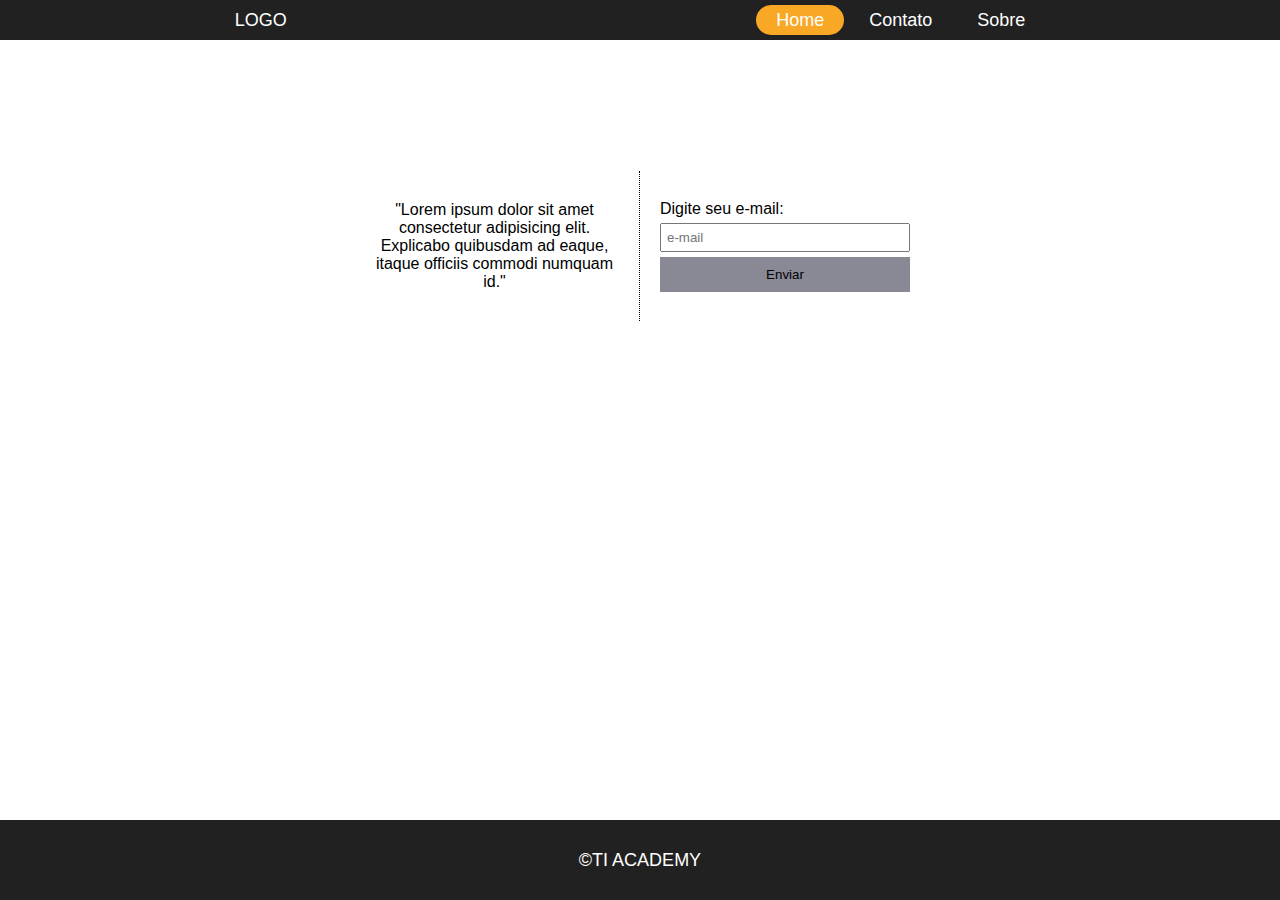
<file: desafios/primeiroDesafio/index.html>
<!DOCTYPE html>
<html lang="pt-br">
<head>
    <meta charset="UTF-8">
    <meta http-equiv="X-UA-Compatible" content="IE=edge">
    <meta name="viewport" content="width=device-width, initial-scale=1.0">
    <link rel="stylesheet" href="style1.css">
    <title>Desafio 1</title>
</head>
<body>
<header>
    <div id="cabecalho" class="flex">
        <div id="logo">LOGO</div>
        <nav>
            <a  id="home" href="#">Home</a>
            <a href="#">Contato</a>
            <a href="#">Sobre</a>
        </nav>
    </div>
</header>
<main>
    <div id="info-main" class="flex flex-center">
        <div id="txt" class="pontilhado">
            <p class="flex-center">"Lorem ipsum dolor sit amet consectetur adipisicing elit. 
                Explicabo quibusdam ad eaque, itaque officiis commodi numquam id."</p>
        </div>
        <div id="box">
            <label>Digite seu e-mail:</label>
            <input type="email" name="email" id="email" placeholder="e-mail">
            <input type="submit" value="Enviar" id="buttom">
        </div>
    </div>
</main>
<footer>
    <p id="copy">&copy;TI ACADEMY</p>
</footer>
</body>
</html>
</file>
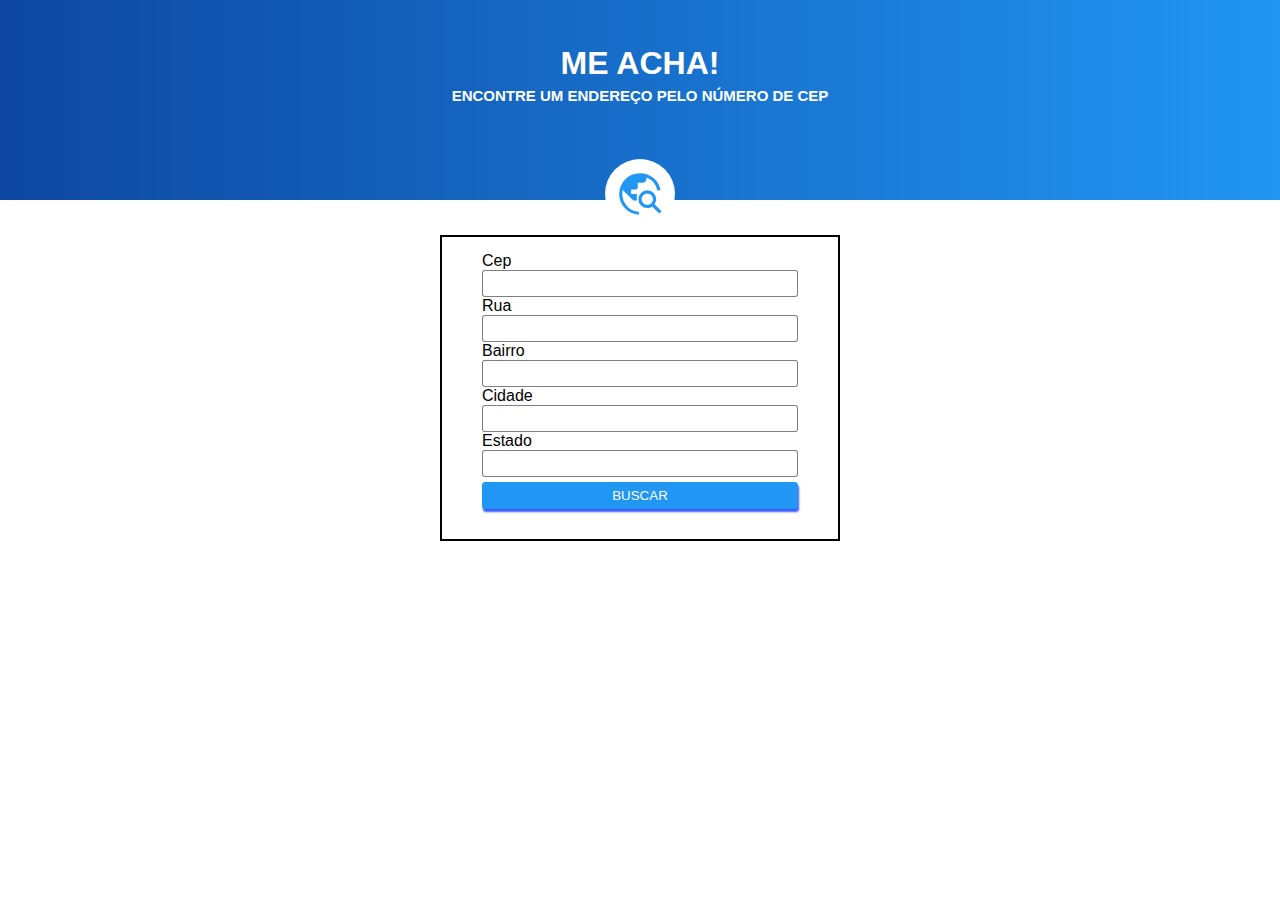
<file: desafios/segundoDesafio/index.html>
<!DOCTYPE html>
<html lang="pt-br">
<head>
    <meta charset="UTF-8">
    <meta http-equiv="X-UA-Compatible" content="IE=edge">
    <meta name="viewport" content="width=device-width, initial-scale=1.0">
    <link rel="stylesheet" href="https://fonts.googleapis.com/icon?family=Material+Icons">
    <link rel="stylesheet" href="https://fonts.googleapis.com/css2?family=Material+Symbols+Outlined:opsz,wght,FILL,GRAD@20..48,100..700,0..1,-50..200" />
    <link rel="stylesheet" href="style2.css">
    <title>Desafio 2</title>
</head>
<body>
<header>
    <div id="cabecalho">
        <h1>ME ACHA!</h1>
        <h2>ENCONTRE UM ENDEREÇO PELO NÚMERO DE CEP</h2>
    </div>
    <div id="icon" class="flex">
        <span class="material-symbols-outlined travel" >
            travel_explore
        </span>
    </div>
</header>
<main>
    <form method="get" id="formulario" class="flex">
        <fieldset>
            <label for="cep">Cep</label>
            <input type="text" name="cep" id="cep" class="endereço">
            <label for="rua">Rua</label>
            <input type="text" name="rua" id="rua" class="endereço">
            <label for="bairro">Bairro</label>
            <input type="text" name="bairro" id="bairro" class="endereço">
            <label for="cidade">Cidade</label>
            <input type="text" name="cidade" id="cidade" class="endereço">
            <label for="estado">Estado</label>
            <input type="text" name="estado" id="estado" class="endereço">
            <input type="submit" value="BUSCAR" class="endereço" id="button">
         </fieldset>
    </form>
</main>

</body>
</html>
</file>
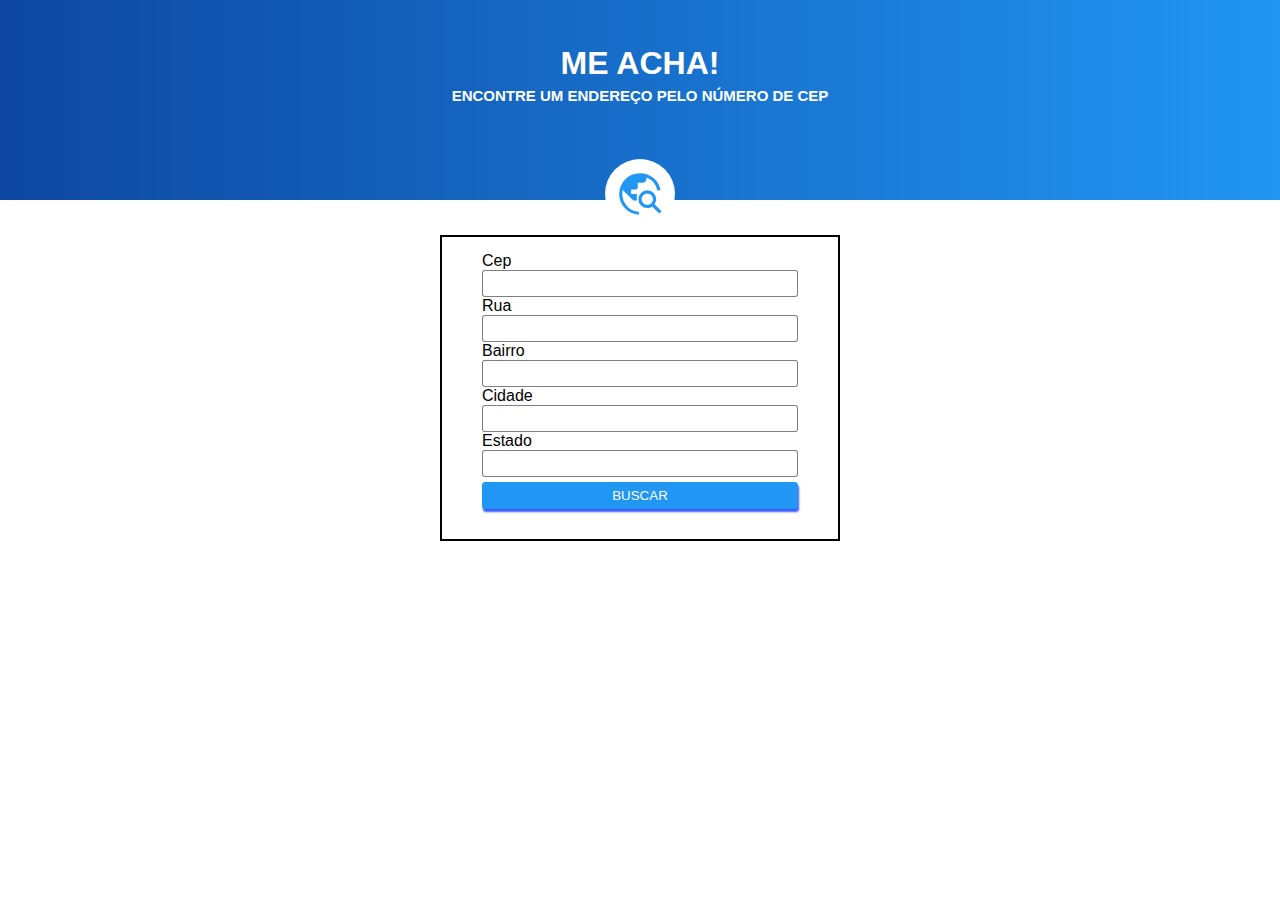
<file: desafios/segundoDesafio/desafio2.html>
<!DOCTYPE html>
<html lang="pt-br">
<head>
    <meta charset="UTF-8">
    <meta http-equiv="X-UA-Compatible" content="IE=edge">
    <meta name="viewport" content="width=device-width, initial-scale=1.0">
    <link rel="stylesheet" href="https://fonts.googleapis.com/icon?family=Material+Icons">
    <link rel="stylesheet" href="https://fonts.googleapis.com/css2?family=Material+Symbols+Outlined:opsz,wght,FILL,GRAD@20..48,100..700,0..1,-50..200" />
    <link rel="stylesheet" href="style2.css">
    <title>Desafio 2</title>
</head>
<body>
<header>
    <div id="cabecalho">
        <h1>ME ACHA!</h1>
        <h2>ENCONTRE UM ENDEREÇO PELO NÚMERO DE CEP</h2>
    </div>
    <div id="icon" class="flex">
        <span class="material-symbols-outlined travel" >
            travel_explore
        </span>
    </div>
</header>
<main>
    <form method="get" id="formulario" class="flex">
        <fieldset>
            <label>Cep</label>
            <input type="text" name="cep" id="cep" class="endereço">
            <label>Rua</label>
            <input type="text" name="rua" id="rua" class="endereço">
            <label>Bairro</label>
            <input type="text" name="bairro" id="bairro" class="endereço">
            <label>Cidade</label>
            <input type="text" name="cidade" id="cidade" class="endereço">
            <label>Estado</label>
            <input type="text" name="estado" id="estado" class="endereço">
            <input type="submit" value="BUSCAR" class="endereço" id="button">
         </fieldset>
    </form>
</main>

</body>
</html>
</file>
<file: desafios/primeiroDesafio/style1.css>
*{
    margin: 0;
    padding: 0;
    font-family: Helvetica, sans-serif;
    box-sizing: border-box;
}
:root{
    height: 100vh;
    position: relative;
    min-height: 600px;
}
.flex{
    display: flex;
}
.flex-center{
    align-items: center;
    justify-content: center;
    text-align: center;
}
header, footer{
    color: white;
    font-size: 18px; 
    background-color:#212121;
}
#logo, nav{
    margin: 10px ;
}
div#cabecalho{
    height: 40px;
    justify-content: space-around;
}
nav a{
    text-decoration: none;
    color: white;
    padding: 5px 20px;
}
a:hover{
    background-color:red;
}
a#home{
    background-color:#f9a825;
    border-radius: 20px;
}
main{
    margin: 100px auto;
    width: 50%;
}
div#info-main{
    padding: 30px;
}
div#txt, div#box{
    padding: 30px 20px;
}
div.pontilhado{
    border-right: 1px dotted black;
}
div#box{
    text-align: left;
}
input#email, input#buttom{
    width: 250px;
}
input#email{
    padding: 5px;
    margin:5px 0 5px 0;
}
input#buttom{
    padding: 10px;
    border:0;
    background-color:rgb(137, 137, 150);
}
#buttom:hover{
    border-radius: 5px;
    color: rgb(255, 255, 255);
    background-color: #212121;
}
footer{
    height: 80px;
    position: absolute;
    bottom: 0;
    width: 100%;
    text-align: center;
}
#copy{
    margin-top: 30px;
}
</file>
<file: desafios/segundoDesafio/style2.css>
*{
    margin: 0;
    border: 0;
    padding: 0;
    box-sizing: border-box;
    font-family: Verdana, Geneva, Tahoma, sans-serif;
}
:root{
    --cor_padrao: #2196F3;
    margin: auto;
}
.flex{
    display: flex;
    justify-content: center;
}
main{
    margin-top: 35px;
}
header{
    background: linear-gradient(to left, #2196F3, #0D47A1);
    height: 200px;
}
.material-symbols-outlined{
    color: var(--cor_padrao) ;
    background-color: rgb(255, 255, 255);
    padding: 10px;
    border-radius: 50%;
    font-size: 50px;
}
div#icon{
    padding-top: 50px;
}
div#cabecalho{
    color: white;
    text-align: center;
    padding-top: 45px;
}
div#cabecalho h2{
    padding: 5px;
    font-size: 15px;
}
form#formulario{
    width: 400px;
    height: auto;
    margin: auto;
    padding: 15px 40px;
    border: 2px solid rgb(0, 0, 0);

}
input.endereço{
    border: 1px solid rgba(0, 0, 0, 0.5);
    width: 100%;
    padding: 5px;
}
input.endereço, input#button{
    border-radius: 3px; 
}
input#button{
    background-color: var(--cor_padrao);
    color: white;
    border: 1px solid var(--cor_padrao) ;
    box-shadow: 1px 3px 2px #3D5AFE;
    margin: 5px 0 15px 0;
}
</file>
